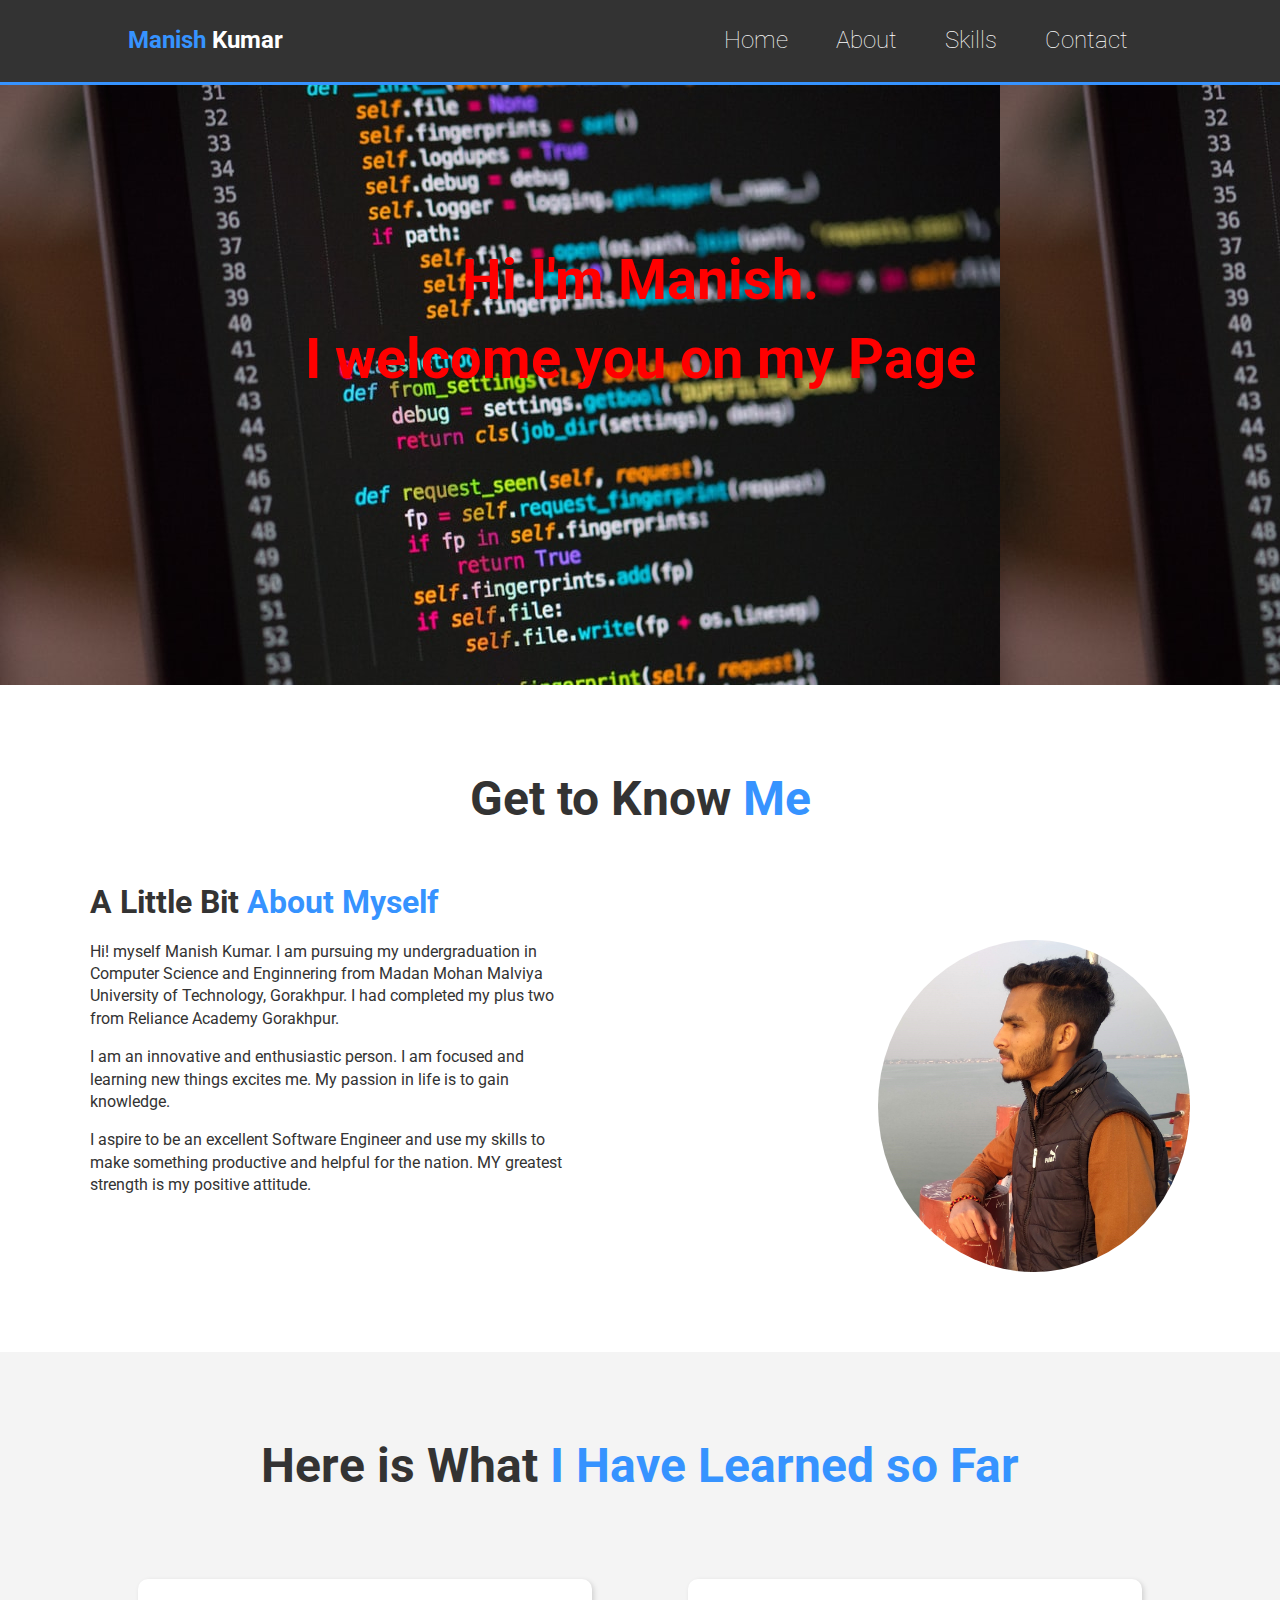
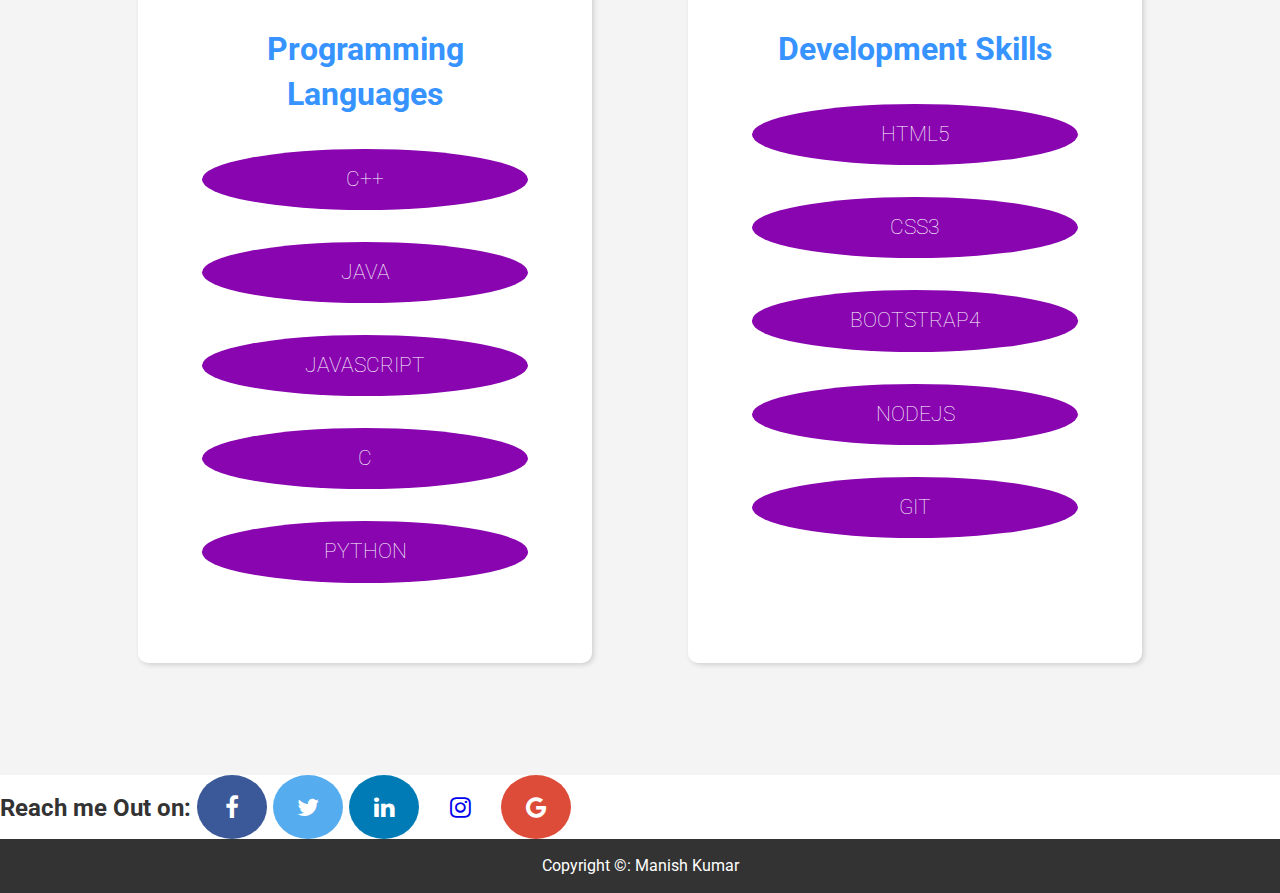
<file: index.html>
<!DOCTYPE html>
<html>

<head>
    <title>Manish WebPage</title>
    <meta name="viewport" content="width=device-width, initial-scale=1.0">
    <link rel="stylesheet" href="index.css">
    <link href="https://fonts.googleapis.com/css2?family=Roboto:wght@400;500;700&display=swap" rel="stylesheet">
    <link href="https://fonts.googleapis.com/css2?family=Josefin+Sans:wght@600&display=swap" rel="stylesheet">
    <link href="https://fonts.googleapis.com/css2?family=Lato:ital@1&display=swap" rel="stylesheet">
    <link rel="stylesheet" href="https://cdnjs.cloudflare.com/ajax/libs/font-awesome/4.7.0/css/font-awesome.min.css">
</head>

<body>
    <header id="header">
        <nav id="navbar">
            <h2>
                <a href="#home"><span class="text-primary">Manish </span> Kumar </a>
            </h2>
            <ul>
                <li>
                    <a href="#home">Home</a>
                </li>
                <li>
                    <a href="#about">About</a>
                </li>
                <li>
                    <a href="#skills">Skills</a>
                </li>
                <li>
                    <a href="#Contact">Contact</a>
                </li>
            </ul>
        </nav>
    </header>
    <div class="mid">
        <br>
        <br>
        <p class="midP">Hi I'm Manish.</p>
        <p class="midP">I welcome you on my Page</p>
    </div>
    
    <section id="about">
        <div class="container">
            <h2 class="about-heading">
                Get to Know
                <span class="text-primary"> Me </span>
            </h2>
            <div class="about-content">
                <div class="about-text">
                    <h3>
                        A Little Bit
                        <span class="text-primary">About Myself </span>
                    </h3>
                    <p class="lead">Hi! myself Manish Kumar. I am pursuing my undergraduation in Computer Science and
                        Enginnering
                        from Madan Mohan Malviya University of Technology, Gorakhpur. I had completed my plus two 
                         from Reliance Academy Gorakhpur.</p>
                    <p class="lead"> I am an innovative and enthusiastic person. I am focused and learning new things
                        excites me. My
                        passion in life is to gain knowledge.</p>
                    <p class="lead">I aspire to be an excellent Software Engineer and use my skills to make something
                        productive and
                        helpful for the nation. MY greatest strength is my positive attitude.</p>
                </div>
                <div class="about-image">
                    <img src="IMG_20190302_170507.jpg" alt="Picture of Myself">
                </div>
            </div>
        </div>
    </section>
    <section id="skills" class="bg-light">
        <div class="container">
            <h2>
                Here is What
                <span class="text-primary">I Have Learned so Far </span>
            </h2>
            <div class="boxes">
                <div class="box col-xs-12">
                    <h3>
                        <span class="text-primary"> Programming Languages </span>
                    </h3>
                    <div class="feature">
                        C++
                    </div>
                    <div class="feature">
                        JAVA
                    </div>
                    <div class="feature">
                        JAVASCRIPT
                    </div>
                    <div class="feature">
                        C
                    </div>
                    <div class="feature">
                        PYTHON
                    </div>
                </div>
                <div class="box col-xs-12">
                    <h3>
                        <span class="text-primary"> Development Skills </span>
                    </h3>
                    <div class="feature">
                        HTML5
                    </div>
                    <div class="feature">
                        CSS3
                    </div>
                    <div class="feature">
                        BOOTSTRAP4
                    </div>
                    <div class="feature">
                        NODEJS
                    </div>
                    <div class="feature">
                        GIT
                    </div>
                </div>
            </div>
        </div>
    </section>
    <section id="Contact">
        <p>
            <!-- <span class="text"> -->
        <h2>
            Reach me Out on:
        <!-- </span> -->
        <!-- <span class="icon"> -->
            <a href="https://www.facebook.com/manish.5848/" class="fa fa-facebook"></a>
           <a href="https://twitter.com/ManishK831296" class="fa fa-twitter"></a>
           <a href="https://www.linkedin.com/in/manish-kumar-yadav-25b486176/" class="fa fa-linkedin"></a>
           <a href="https://www.instagram.com/the_unknown_quantity_58/" class="fa fa-instagram"></a>
           <a href="mailto:manishkumar.yadav@gmail.com" class="fa fa-google"></a>
        <!-- </span> -->
    </h2>
    </p>
    </section>
    <footer class="bg-dark">
        <p>Copyright &copy: Manish Kumar</p>
    </footer>
</body>

</html>
</file>
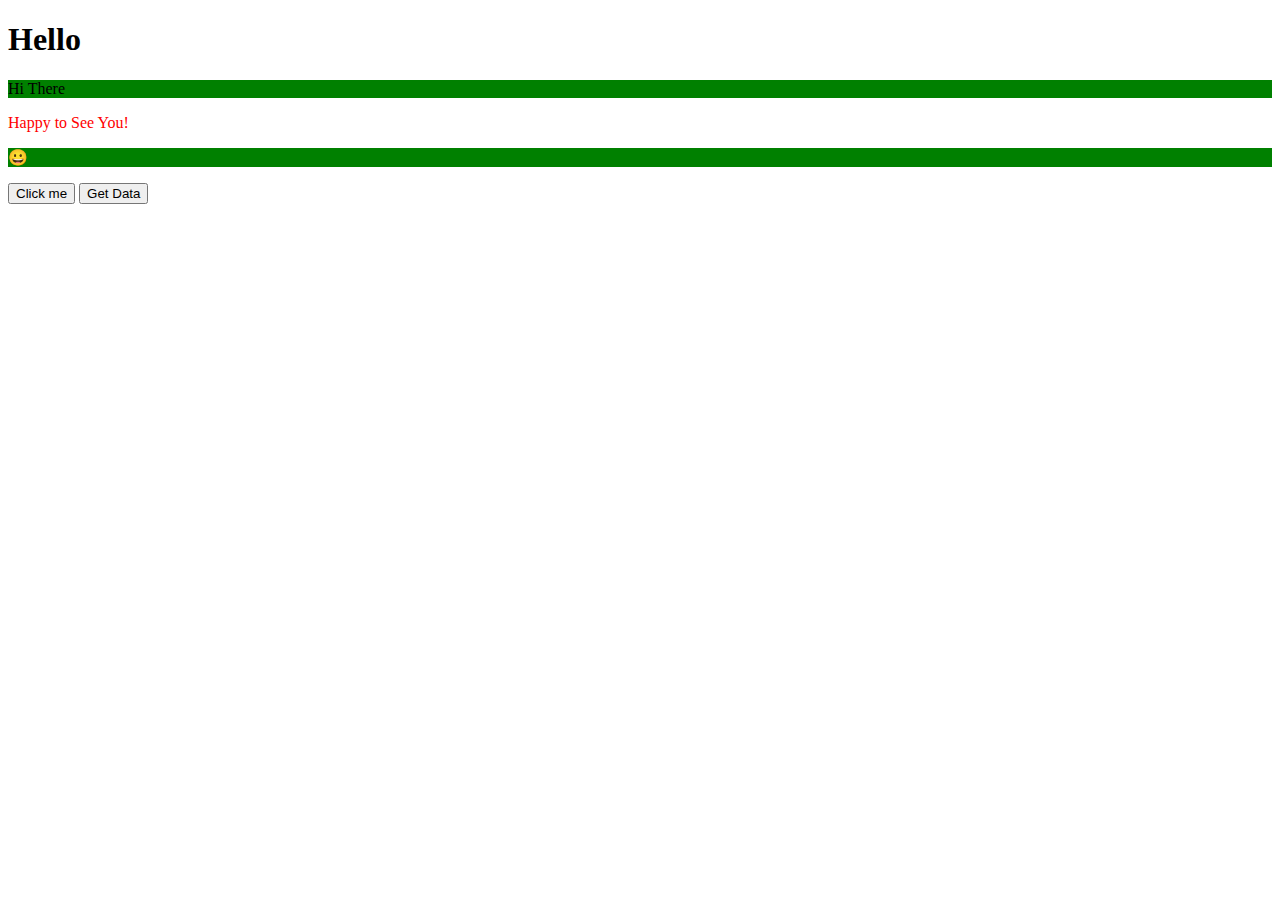
<file: jsWork/index.html>
<!DOCTYPE html>

<html>
  <head>
    <meta charset="utf-8" />
    <meta http-equiv="X-UA-Compatible" content="IE=edge" />
    <title> WHAT'S IN THE TITLE</title>
    <meta name="description" content="" />
    <meta name="viewport" content="width=device-width, initial-scale=1" />
    
  </head>

  <body>
    <h1>Hello </h1>
    <p class="p1">Hi There</p>
    <div id="container">Happy to See You!</div>
    <p>&#128512;</p>
    <div id="new"></div>
   
    <button id="mybtn" type="button">Click me</button>
    <button id="mybtn2" type="button">Get Data</button>
    <script type="text/javascript" src="app.js"></script>
  </body>
</html>
</file>
<file: index.css>
*{
    margin:0px;
    padding:0px;
}
body {
  font-family: 'Roboto', sans-serif;
  line-height: 1.4;
  color: #333;
  overflow-x: hidden;	
  }
  .container {
    max-width: 1100px;
    margin: auto;
  }
  .text-primary{
    color: #3693ff;
  }
  
#navbar {
	display: flex;
	flex-flow: wrap;
	justify-content: space-between;
	background: #333;
	color: #fff;
	padding: 1.5rem 8rem;
	position: sticky;
	top: 0;
	z-index: 1;
	border-bottom : 3px solid #3693ff;
}
#navbar ul{
	display: flex;
	align-items: center;
	list-style: none;
}
#navbar h2 a{
	color: #fff;
	text-decoration :none; 
}
#navbar li a {
	text-decoration: none;
	color: #fff;
	padding: 1rem;
	font-size: 1.5rem;
	margin : 0 0.5rem;
	border-radius: 5px;
	font-weight:1.4; 
	font-family: 'Roboto', sans-serif;
	transition: background-color 0.3s;
}
#navbar li a:hover{
	background-color: #3593ff;
}


.mid{
  margin:0px;
    background-image: url(./photo-1515879218367-8466d910aaa4.jpg);
    width: 100%;
    height:600px;
    font-size: 56px;
    font-weight: bold;
    color : red;
    align-items: center;
}

.midP{
   /* box-align:center; */
   text-align:center;
}





/*About*/
#about {
	padding: 5rem 0;
}
#about h2 {
	text-align: center;
	font-size: 3rem;
	margin-bottom: 3rem;
}
#about h3 {
	font-size: 2rem;
	margin-bottom: 1rem;
}
#about p.lead {
	margin-bottom: 1rem;
}
#about .about-content {
	display: flex;
}
#about .about text ,
#about .about-image {
	flex:auto;
}
#about .about-text {
	text-align : justify-content; 
}
#about .about-image img {
	display: block;
	margin-left: auto;
	width: 50%;
	border-radius: 60%;
	margin-top :60px;
}
.bg-light{
	background :#f4f4f4;
	color: #333; 
}
.bg-dark{
	background: #333;
	color: #fff;
}
/**skills**/
#skills {
	padding: 5rem 0;
}
#skills h2 {
	text-align: center;
	font-size: 3rem;
	margin-bottom: 3rem;
}
#skills h3{
	text-align: center;
	margin-bottom: 2rem;
	font-size: 2rem;
}
#skills .boxes{
	display: flex;
	flex-flow: wrap;
}
#skills .box {
	background :#fff; 
    flex: 1;
    padding: 3rem;
    margin: 2rem 3rem;
    border-radius: 10px;
    box-shadow: 2px 2px 5px #d1d1d1;
    font-size: 1.3rem;
    font-weight: 1.4;
}
#skills .feature{
 color: #fff;
 text-align: center;
 padding:  1rem;
 background:  #8805af;
 border-radius:  50%;
 margin: 0 1rem;
 margin-bottom: 2rem;
}
/*projects*/

footer {
	padding: 1rem;
}
footer p{
	text-align: center;
}

.fa {
  padding: 20px;
  font-size: 30px;
  width: 30px;
  text-align: center;
  text-decoration: none;
  border-radius: 50%;
}

.fa:hover {
    opacity: 0.7;
}

.fa-facebook {
  background: #3B5998;
  color: white;
}

.fa-twitter {
  background: #55ACEE;
  color: white;
}

.fa-google {
  background: #dd4b39;
  color: white;
}

.fa-linkedin {
  background: #007bb5;
  color: white;
}

.text{
	text-align: left;
}
.icon{
	display: inline-block;
	box-align: right;
}

#Contact{
	display: block;
}
</file>
